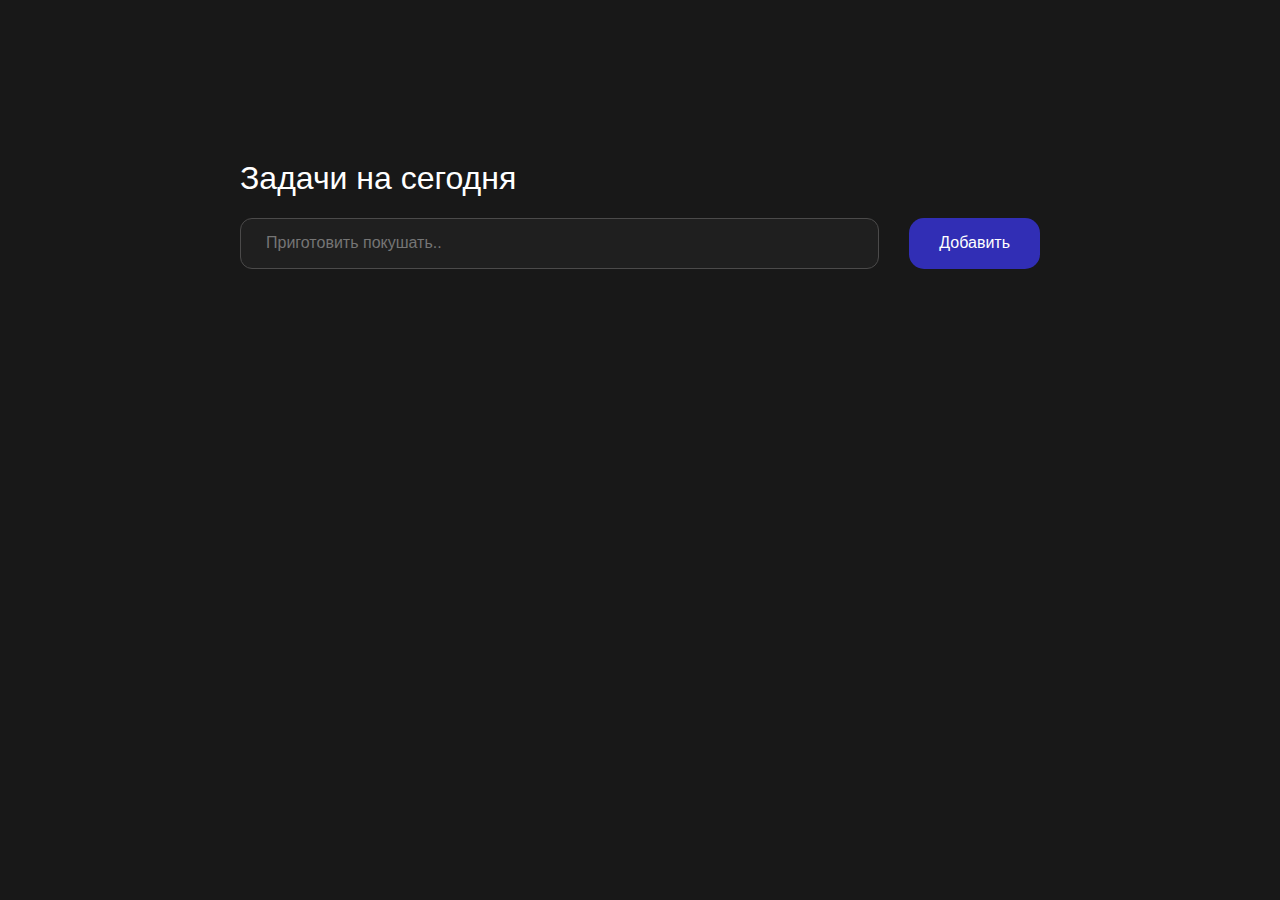
<file: task2/index.html>
<!-- Задание 2 -->
<!DOCTYPE html>
<html lang="ru">
  <head>
    <meta charset="UTF-8" />
    <meta name="viewport" content="width=device-width, initial-scale=1.0" />
    <link rel="stylesheet" href="normalizer.css" />
    <link rel="stylesheet" href="styles.css" />
    <title>Задачник</title>
  </head>
  <body>
    <div class="container">
      <main class="main">
        <h1 class="h1">Задачи на сегодня</h1>
        <form id="form" class="form">
          <input
            id="input"
            class="input"
            type="text"
            placeholder="Приготовить покушать.."
          />
          <button class="button">Добавить</button>
        </form>
        <ul id="list" class="list"></ul>
      </main>
    </div>
  </body>
  <script src="script.js"></script>
</html>
</file>
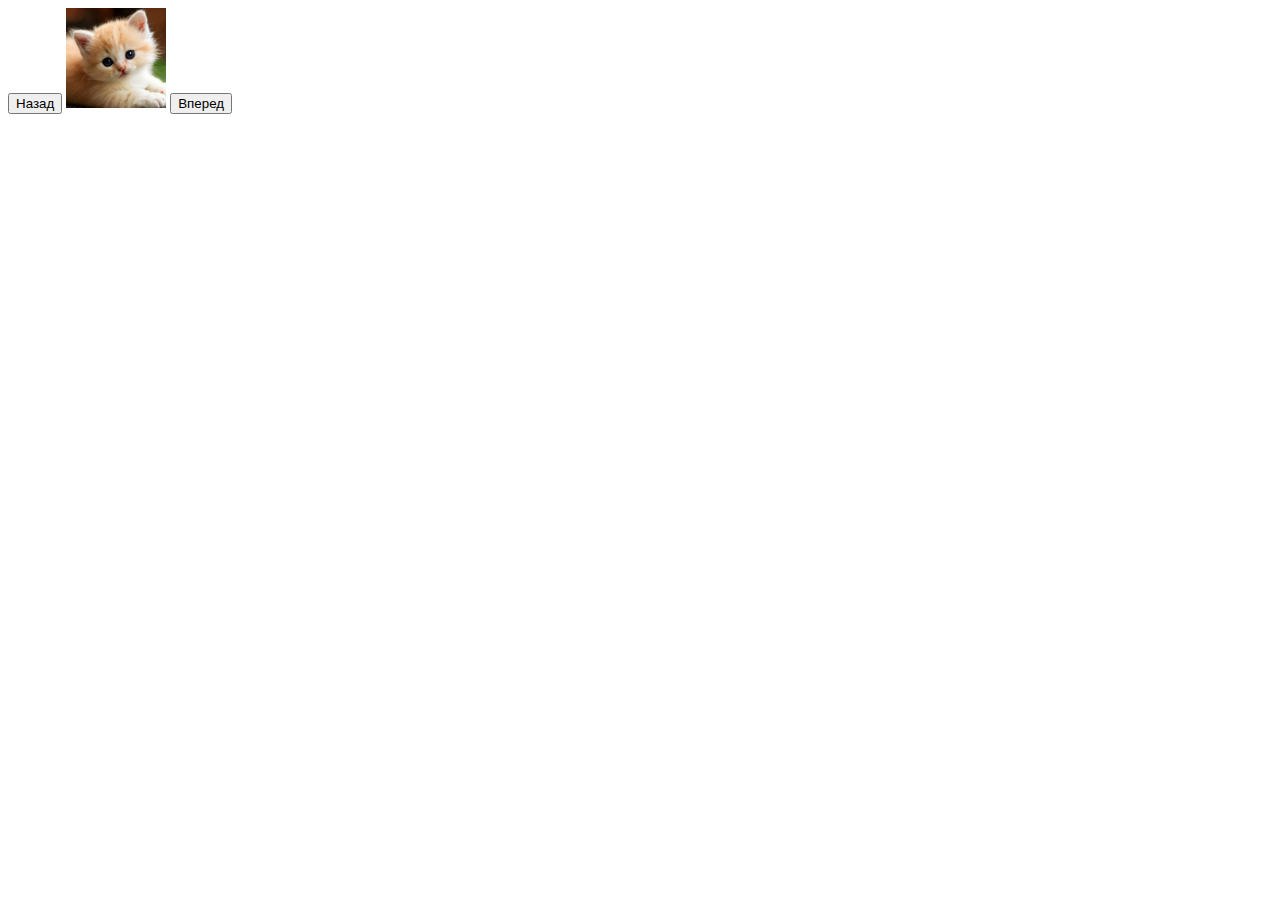
<file: task3/2)/index.html>
<!DOCTYPE html>
<html lang="en">
  <head>
    <meta charset="UTF-8" />
    <meta name="viewport" content="width=device-width, initial-scale=1.0" />
    <title>Carousel</title>
	<style>
		#img{
			max-width: 100px;
		}
	</style>
  </head>
  <body>
    <div id="carousel">
      <button class="left">Назад</button>
      <img id="img"></img>
      <button class="right">Вперед</button>
    </div>
  </body>
  <script src="carousel.js"></script>
</html>
</file>
<file: task2/styles.css>
html {
  font-family: Arial, Helvetica, sans-serif;
  background-color: #181818;
  color: white;
}

.container {
  margin: 0 auto;
  max-width: 800px;

  display: flex;
  flex-direction: column;
}

.main {
  padding-top: 160px;
}

.h1 {
  color: white;
  font-weight: 500;
  font-size: 32px;
}

.form {
  display: flex;
}

.input {
  flex-grow: 1;
  margin-right: 30px;
  padding: 15px 25px;
  background: rgba(255, 255, 255, 0.03);
  border: 1px solid #4b4a4a;
  border-radius: 12px;
  font-size: 16px;
  color: white;
}

.input:focus {
  outline: 1px solid #8e8c8c;
}

.button {
  padding: 10px 30px;
  background: rgb(49, 46, 181);
  border-radius: 15px;
  border: none;
  cursor: pointer;
  color: white;
  font-size: 16px;
  transition: background-color 0.3s ease-in-out;
}

.button:hover {
  background-color: rgb(59, 56, 211);
}

.button:active {
  transform: scale(0.9);
}

.button:focus {
  outline: none;
  box-shadow: rgb(76, 74, 230);
}

.list {
  padding: 0;
}

.list-item {
  display: flex;
  justify-content: space-between;
  align-items: center;
  padding: 25px;
  list-style-type: none;
  border-bottom: 1px solid #4b4a4a;
  cursor: pointer;
}

.checkbox {
  padding: 10px;
  margin-right: 15px;
}

.task-text {
  margin-right: 20px;
  line-height: 25px;
  flex-grow: 1;
}

.completed {
  text-decoration: line-through;
  color: gray;
}

.delete-button {
  padding: 10px 30px;
  border-radius: 15px;
  border: none;
  cursor: pointer;
  background: rgb(120, 41, 36);
  color: white;
  font-size: 14px;
}
</file>
<file: task2/normalizer.css>
/*! normalize.css v8.0.1 | MIT License | github.com/necolas/normalize.css */

/* Document
   ========================================================================== */

/**
 * 1. Correct the line height in all browsers.
 * 2. Prevent adjustments of font size after orientation changes in iOS.
 */

html {
  line-height: 1.15; /* 1 */
  -webkit-text-size-adjust: 100%; /* 2 */
}

/* Sections
	 ========================================================================== */

/**
   * Remove the margin in all browsers.
   */

body {
  margin: 0;
}

/**
   * Render the `main` element consistently in IE.
   */

main {
  display: block;
}

/**
   * Correct the font size and margin on `h1` elements within `section` and
   * `article` contexts in Chrome, Firefox, and Safari.
   */

h1 {
  font-size: 2em;
  margin: 0 0 0.67em 0;
}

/* Grouping content
	 ========================================================================== */

/**
   * 1. Add the correct box sizing in Firefox.
   * 2. Show the overflow in Edge and IE.
   */

hr {
  box-sizing: content-box; /* 1 */
  height: 0; /* 1 */
  overflow: visible; /* 2 */
}

/**
   * 1. Correct the inheritance and scaling of font size in all browsers.
   * 2. Correct the odd `em` font sizing in all browsers.
   */

pre {
  font-family: monospace, monospace; /* 1 */
  font-size: 1em; /* 2 */
}

/* Text-level semantics
	 ========================================================================== */

/**
   * Remove the gray background on active links in IE 10.
   */

a {
  background-color: transparent;
}

/**
   * 1. Remove the bottom border in Chrome 57-
   * 2. Add the correct text decoration in Chrome, Edge, IE, Opera, and Safari.
   */

abbr[title] {
  border-bottom: none; /* 1 */
  text-decoration: underline; /* 2 */
  text-decoration: underline dotted; /* 2 */
}

/**
   * Add the correct font weight in Chrome, Edge, and Safari.
   */

b,
strong {
  font-weight: bolder;
}

/**
   * 1. Correct the inheritance and scaling of font size in all browsers.
   * 2. Correct the odd `em` font sizing in all browsers.
   */

code,
kbd,
samp {
  font-family: monospace, monospace; /* 1 */
  font-size: 1em; /* 2 */
}

/**
   * Add the correct font size in all browsers.
   */

small {
  font-size: 80%;
}

/**
   * Prevent `sub` and `sup` elements from affecting the line height in
   * all browsers.
   */

sub,
sup {
  font-size: 75%;
  line-height: 0;
  position: relative;
  vertical-align: baseline;
}

sub {
  bottom: -0.25em;
}

sup {
  top: -0.5em;
}

/* Embedded content
	 ========================================================================== */

/**
   * Remove the border on images inside links in IE 10.
   */

img {
  border-style: none;
}

/* Forms
	 ========================================================================== */

/**
   * 1. Change the font styles in all browsers.
   * 2. Remove the margin in Firefox and Safari.
   */

button,
input,
optgroup,
select,
textarea {
  font-family: inherit; /* 1 */
  font-size: 100%; /* 1 */
  line-height: 1.15; /* 1 */
  margin: 0; /* 2 */
}

/**
   * Show the overflow in IE.
   * 1. Show the overflow in Edge.
   */

button,
input {
  /* 1 */
  overflow: visible;
}

/**
   * Remove the inheritance of text transform in Edge, Firefox, and IE.
   * 1. Remove the inheritance of text transform in Firefox.
   */

button,
select {
  /* 1 */
  text-transform: none;
}

/**
   * Correct the inability to style clickable types in iOS and Safari.
   */

button,
[type="button"],
[type="reset"],
[type="submit"] {
  -webkit-appearance: button;
}

/**
   * Remove the inner border and padding in Firefox.
   */

button::-moz-focus-inner,
[type="button"]::-moz-focus-inner,
[type="reset"]::-moz-focus-inner,
[type="submit"]::-moz-focus-inner {
  border-style: none;
  padding: 0;
}

/**
   * Restore the focus styles unset by the previous rule.
   */

button:-moz-focusring,
[type="button"]:-moz-focusring,
[type="reset"]:-moz-focusring,
[type="submit"]:-moz-focusring {
  outline: 1px dotted ButtonText;
}

/**
   * Correct the padding in Firefox.
   */

fieldset {
  padding: 0.35em 0.75em 0.625em;
}

/**
   * 1. Correct the text wrapping in Edge and IE.
   * 2. Correct the color inheritance from `fieldset` elements in IE.
   * 3. Remove the padding so developers are not caught out when they zero out
   *    `fieldset` elements in all browsers.
   */

legend {
  box-sizing: border-box; /* 1 */
  color: inherit; /* 2 */
  display: table; /* 1 */
  max-width: 100%; /* 1 */
  padding: 0; /* 3 */
  white-space: normal; /* 1 */
}

/**
   * Add the correct vertical alignment in Chrome, Firefox, and Opera.
   */

progress {
  vertical-align: baseline;
}

/**
   * Remove the default vertical scrollbar in IE 10+.
   */

textarea {
  overflow: auto;
}

/**
   * 1. Add the correct box sizing in IE 10.
   * 2. Remove the padding in IE 10.
   */

[type="checkbox"],
[type="radio"] {
  box-sizing: border-box; /* 1 */
  padding: 0; /* 2 */
}

/**
   * Correct the cursor style of increment and decrement buttons in Chrome.
   */

[type="number"]::-webkit-inner-spin-button,
[type="number"]::-webkit-outer-spin-button {
  height: auto;
}

/**
   * 1. Correct the odd appearance in Chrome and Safari.
   * 2. Correct the outline style in Safari.
   */

[type="search"] {
  -webkit-appearance: textfield; /* 1 */
  outline-offset: -2px; /* 2 */
}

/**
   * Remove the inner padding in Chrome and Safari on macOS.
   */

[type="search"]::-webkit-search-decoration {
  -webkit-appearance: none;
}

/**
   * 1. Correct the inability to style clickable types in iOS and Safari.
   * 2. Change font properties to `inherit` in Safari.
   */

::-webkit-file-upload-button {
  -webkit-appearance: button; /* 1 */
  font: inherit; /* 2 */
}

/* Interactive
	 ========================================================================== */

/*
   * Add the correct display in Edge, IE 10+, and Firefox.
   */

details {
  display: block;
}

/*
   * Add the correct display in all browsers.
   */

summary {
  display: list-item;
}

/* Misc
	 ========================================================================== */

/**
   * Add the correct display in IE 10+.
   */

template {
  display: none;
}

/**
   * Add the correct display in IE 10.
   */

[hidden] {
  display: none;
}
</file>
